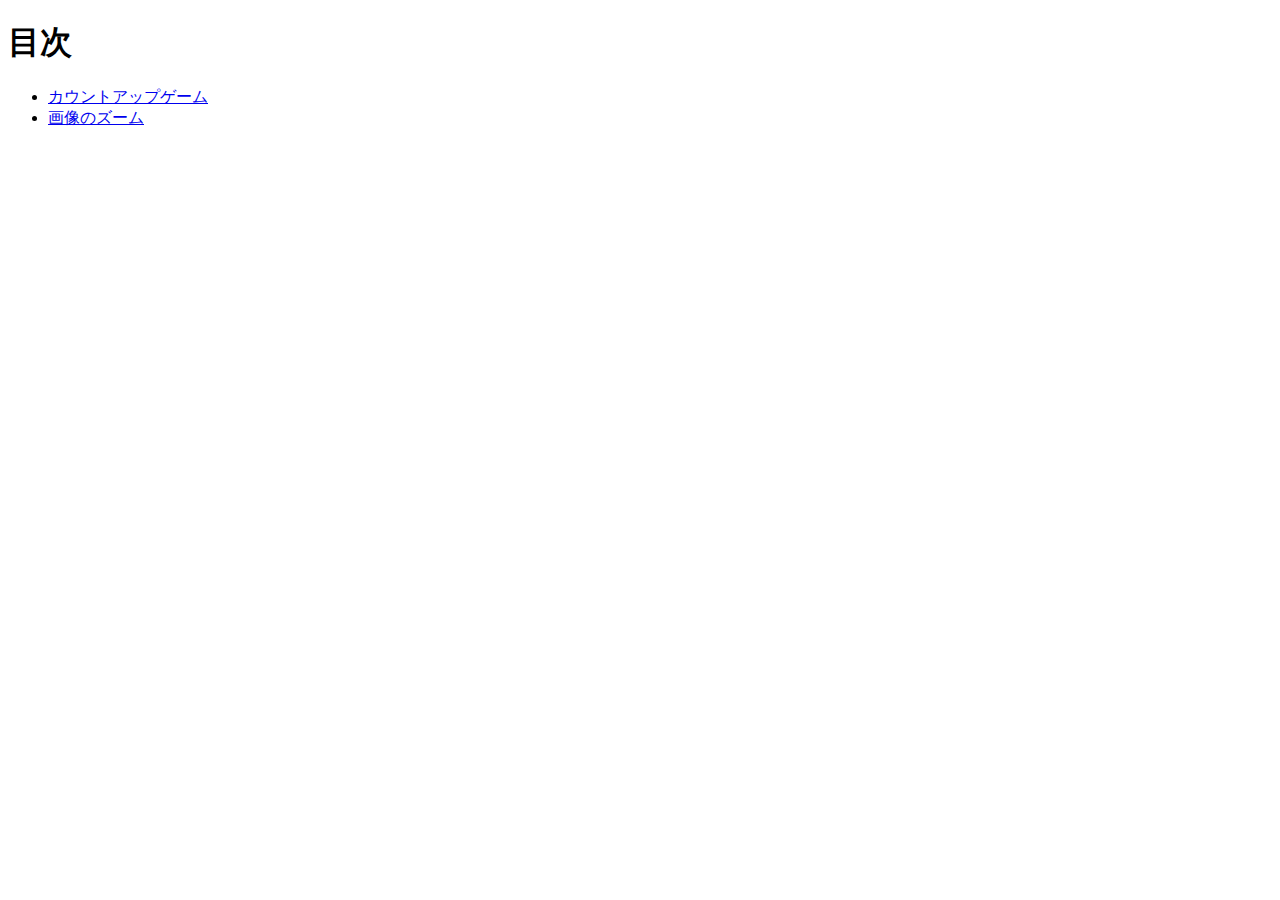
<file: index.html>
<!DOCTYPE html>
<html lang="ja">
<head>
    <meta charset="UTF-8">
    <title>20251024-js</title>
</head>
<body>
    <h1>目次</h1>
    <ul>
        <li>
            <a href="count-up/index.html">カウントアップゲーム</a>
        </li>
        <li>
          <a href="img-zoom/index.html">画像のズーム</a>
        </li>
    </ul>
</body>
</html>
</file>
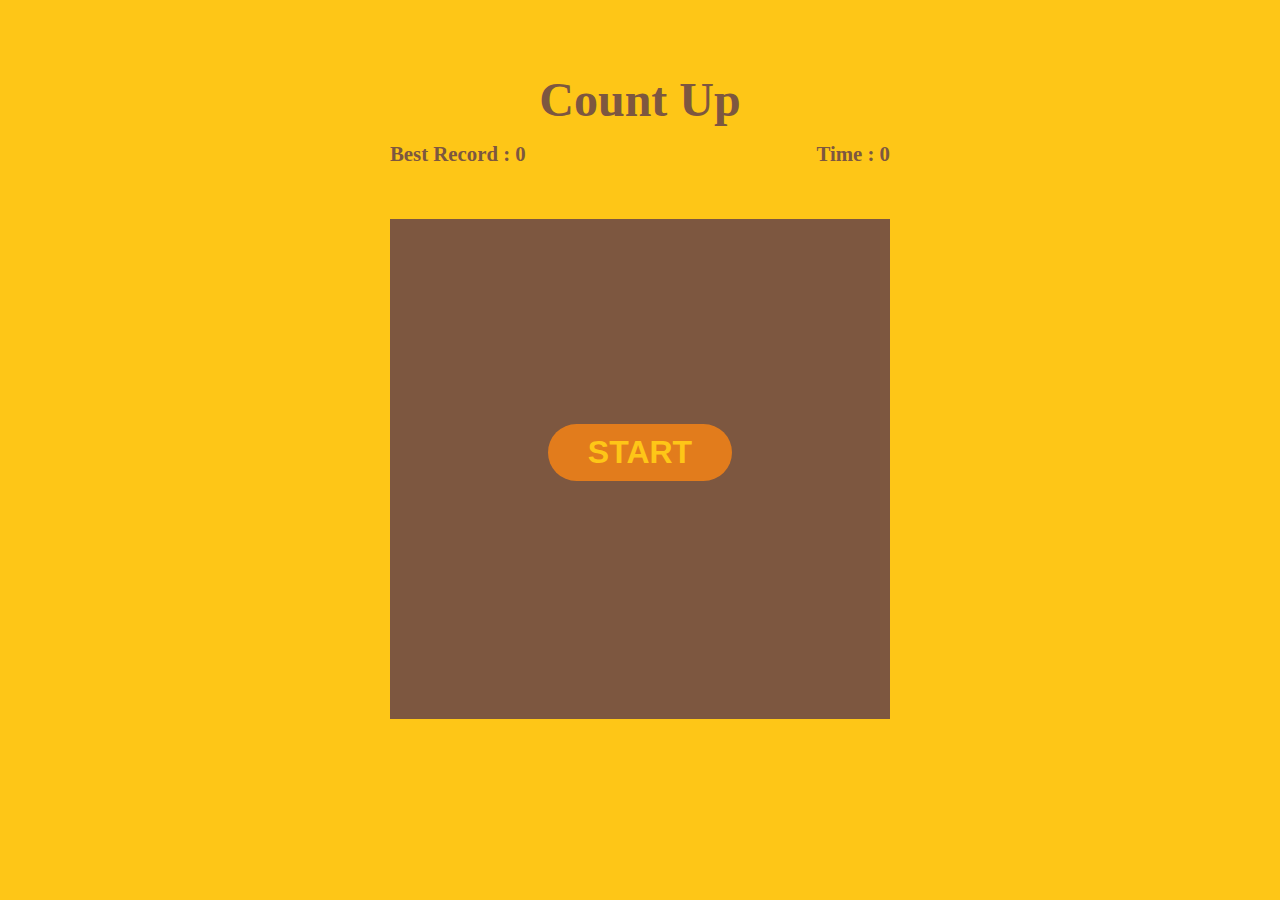
<file: count-up/index.html>
<!DOCTYPE html>
<html lang="ja">
<head>
    <meta charset="UTF-8">
    <title>カウントアップゲーム</title>
    <link rel="stylesheet" href="style.css">
    <!-- jQuery本体 -->
    <script src="https://code.jquery.com/jquery-3.7.1.min.js" integrity="sha256-/JqT3SQfawRcv/BIHPThkBvs0OEvtFFmqPF/lYI/Cxo=" crossorigin="anonymous"></script>
</head>
<body>
    <!-- ゲーム画面全体 -->
    <div id="wrapper">
        <header>
            <h1>Count Up</h1>

            <!-- 最短クリア時間 -->
             <p id="record">Best Record : <span>0</span></p>

             <!-- 経過時間 -->
              <p id="timer">Time : <span>0</span></p>
        </header>

        <!-- ゲーム画面 -->
        <div id="game">
            <!-- カード部分 -->
            <div id="numbers"></div>

            <!-- スタート画面 -->
             <div id="startScene">
                <!-- クリア時間 -->
                <p></p>

                <!-- スタートボタン -->
                 <button>START</button>
             </div>
        </div>
    </div>

    <script src="scfript.js"></script>
</body>
</html>
</file>
<file: count-up/style.css>
@charset "utf-8";

body{
    background: #fec617;
}

/* ゲーム画面全体 */
#wrapper{
    width: 500px;
    margin: auto;
}
/* ゲーム画面上部 */
header{
    position: relative;
    margin-bottom: 10px;
    color: #7d5740;
    font-weight: bold;
}
/* 見出し */
h1{
    padding: 40px 0 60px;
    text-align: center;
    font-size: 3em;
}
/*  共通 */
#record,#timer{
    position: absolute;
    font-size: 1.3em;
    bottom: 0;
}

/* 最短クリア時間 */
#record{
    left: 0;
}

/* 経過時間 */
#timer{
    right: 0;
    text-align: center;
}

/* ゲーム画面 */
#game{
    position: relative;
}
/* カード部分 */
#numbers div{
    width: 99px;
    height: 64px;
    padding-top: 35px;
    font-size: 1.8em;
    font-weight: bold;
    background: #7d5740;
    color: #fec617;
    margin-right: 1px;
    margin-bottom: 1px;
    float: left;
    text-align: center;
    cursor: pointer;
}
/* 正解時にカード色を反転 */
#numbers div.hit{
    background: #e27c1c;
    color: #fec617;
}
/* スタート画面 */
#startScene{
    position: absolute;
    top: 0;
    left: 0;
    width: 500px;
    height: 500px;
    background: #7d5740;
}
/* クリア時間 */
#startScene p{
    margin: 205px 0 10px;
    text-align: center;
    color: #fec617;
}
/* スタートボタン */
#startScene button{
    display: block;
    margin: 0 auto;
    border: none;
    border-radius: 35px;
    font-size: 2em;
    font-weight: bold;
    padding: 10px 40px;
    cursor: pointer;
    color: #fec617;
    background: #e27c1c;
}
/* スタートボタン：ホバー時 */
#startScene button:hover{
    background: #fec617;
    color: #e27c1c;
}
/* スタートボタン：クリック時 */
#startScene button:focus{
    outline: none;
}
</file>
